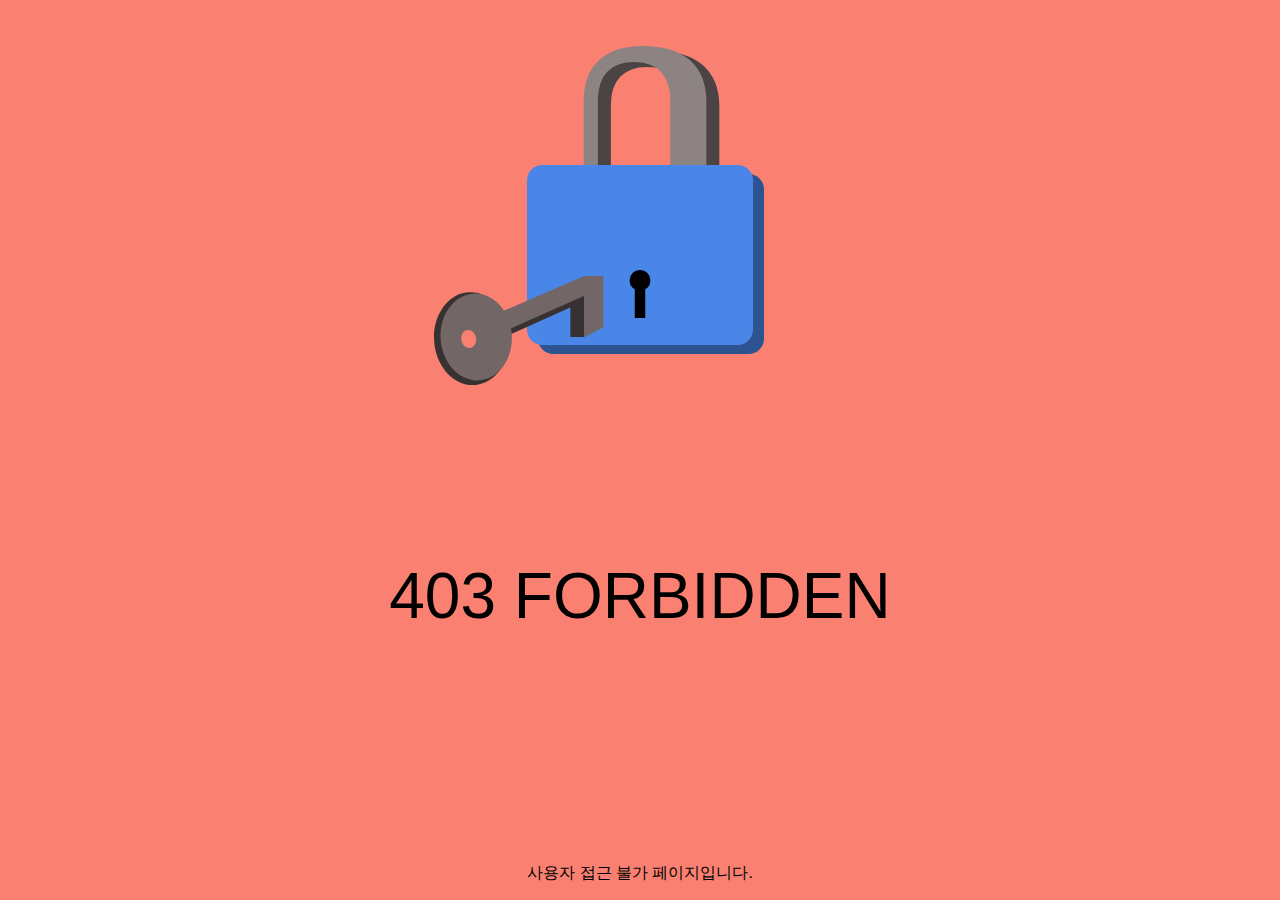
<file: src/main/resources/static/fobidden.html>
<!DOCTYPE html>
<html lang="en">
<head>
  <meta charset="UTF-8">
  <title>접근 불가</title>
  <style>
    html,body{
      margin:0;
      padding:0;
      display:flex;
      justify-content:center;
      align-items:center;
      background-color:salmon;
      font-family:"Quicksand", sans-serif;

    }

    #container_anim{
      position:relative;
      width:100%;
      height:70%;
    }

    #key{
      position:absolute;
      top:77%;
      left:-33%;
    }

    #text{
      font-size:4rem;
      position:absolute;
      top:55%;
      width:100%;
      text-align:center;
    }

    #credit{
      position:absolute;
      bottom:0;
      width:100%;
      text-align:center;
      bottom:
    }

    a{
      color: rgb(115,102,102);
    }
  </style>
  <script>
    var lock = document.querySelector('#lock');
    var key = document.querySelector('#key');


    function keyAnimate(){
      dynamics.animate(key, {
        translateX: 33
      }, {
        type:dynamics.easeInOut,
        duration:500,
        complete:lockAnimate
      })
    }


    function lockAnimate(){
      dynamics.animate(lock, {
        rotateZ:-5,
        scale:0.9
      }, {
        type:dynamics.bounce,
        duration:3000,
        complete:keyAnimate
      })
    }


    setInterval(keyAnimate, 3000);
  </script>
</head>
<body>
<div id="container_anim">
  <div id="lock" class="key-container">
    <?xml version="1.0" standalone="no"?><!-- Generator: Gravit.io --><svg xmlns="http://www.w3.org/2000/svg" xmlns:xlink="http://www.w3.org/1999/xlink" style="isolation:isolate" viewBox="317.286 -217 248 354" width="248" height="354"><g><path d="M 354.586 -43 L 549.986 -43 C 558.43 -43 565.286 -36.144 565.286 -27.7 L 565.286 121.7 C 565.286 130.144 558.43 137 549.986 137 L 354.586 137 C 346.141 137 339.286 130.144 339.286 121.7 L 339.286 -27.7 C 339.286 -36.144 346.141 -43 354.586 -43 Z" style="stroke:none;fill:#2D5391;stroke-miterlimit:10;"/><g transform="matrix(-1,0,0,-1,543.786,70)"><text transform="matrix(1,0,0,1,0,234)" style="font-family:'Quicksand';font-weight:700;font-size:234px;font-style:normal;fill:#4a4444;stroke:none;">U</text></g><g transform="matrix(-1,0,0,-1,530.786,65)"><text transform="matrix(1,0,0,1,0,234)" style="font-family:'Quicksand';font-weight:700;font-size:234px;font-style:normal;fill:#8e8383;stroke:none;">U</text></g><path d="M 343.586 -52 L 538.986 -52 C 547.43 -52 554.286 -45.144 554.286 -36.7 L 554.286 112.7 C 554.286 121.144 547.43 128 538.986 128 L 343.586 128 C 335.141 128 328.286 121.144 328.286 112.7 L 328.286 -36.7 C 328.286 -45.144 335.141 -52 343.586 -52 Z" style="stroke:none;fill:#4A86E8;stroke-miterlimit:10;"/><g><circle vector-effect="non-scaling-stroke" cx="441.28571428571433" cy="63.46153846153848" r="10.461538461538453" fill="rgb(0,0,0)"/><rect x="436.055" y="66.538" width="10.462" height="34.462" transform="matrix(1,0,0,1,0,0)" fill="rgb(0,0,0)"/></g></g></svg>
  </div>

  <div id="key">
    <?xml version="1.0" standalone="no"?><!-- Generator: Gravit.io --><svg xmlns="http://www.w3.org/2000/svg" xmlns:xlink="http://www.w3.org/1999/xlink" style="isolation:isolate" viewBox="232.612 288.821 169.348 109.179" width="169.348" height="109.179"><g><path d=" M 382.96 349.821 L 368.96 349.821 L 368.96 314.821 L 382.96 307.821 L 382.96 349.821 Z " fill="rgb(55,49,49)"/><path d=" M 292.134 354.827 L 379.96 315.39 L 379.96 305.547 L 292.134 343.094 L 292.134 354.827 Z " fill="rgb(55,49,49)"/><path d=" M 280.96 340.109 L 401.96 288.821 L 401.96 340.109 L 382.96 349.972 L 382.96 308.547 L 265.96 360.821 L 259.96 349.972 L 280.96 340.109 Z " fill="rgb(115,102,102)"/><path d=" M 401.96 288.821 L 382.96 288.821 L 280.96 332.821 L 292.134 340.109 L 401.96 288.821 Z " fill="rgb(115,102,102)"/><g><path d=" M 232.755 354.125 C 230.958 328.501 246.297 306.519 266.988 305.068 C 287.679 303.617 305.937 323.243 307.734 348.867 C 309.531 374.492 294.191 396.473 273.5 397.924 C 252.809 399.375 234.552 379.75 232.755 354.125 Z " fill="rgb(55,49,49)"/><path d=" M 239.241 352.316 C 237.564 328.406 252.144 307.876 271.779 306.499 C 291.414 305.122 308.716 323.416 310.393 347.326 C 312.07 371.236 297.49 391.766 277.855 393.143 C 258.22 394.52 240.917 376.226 239.241 352.316 Z " fill="rgb(115,102,102)"/><path d=" M 260.038 353.084 C 259.196 348.171 261.788 343.621 265.822 342.929 C 269.856 342.238 273.816 345.665 274.658 350.578 C 275.5 355.49 272.909 360.041 268.874 360.732 C 264.84 361.424 260.88 357.997 260.038 353.084 Z " fill="salmon"/></g></g></svg>
  </div>
</div>

<p id="text">403 FORBIDDEN</p>
<p id="credit">사용자 접근 불가 페이지입니다.</a></p>
</body>
</html>
</file>
